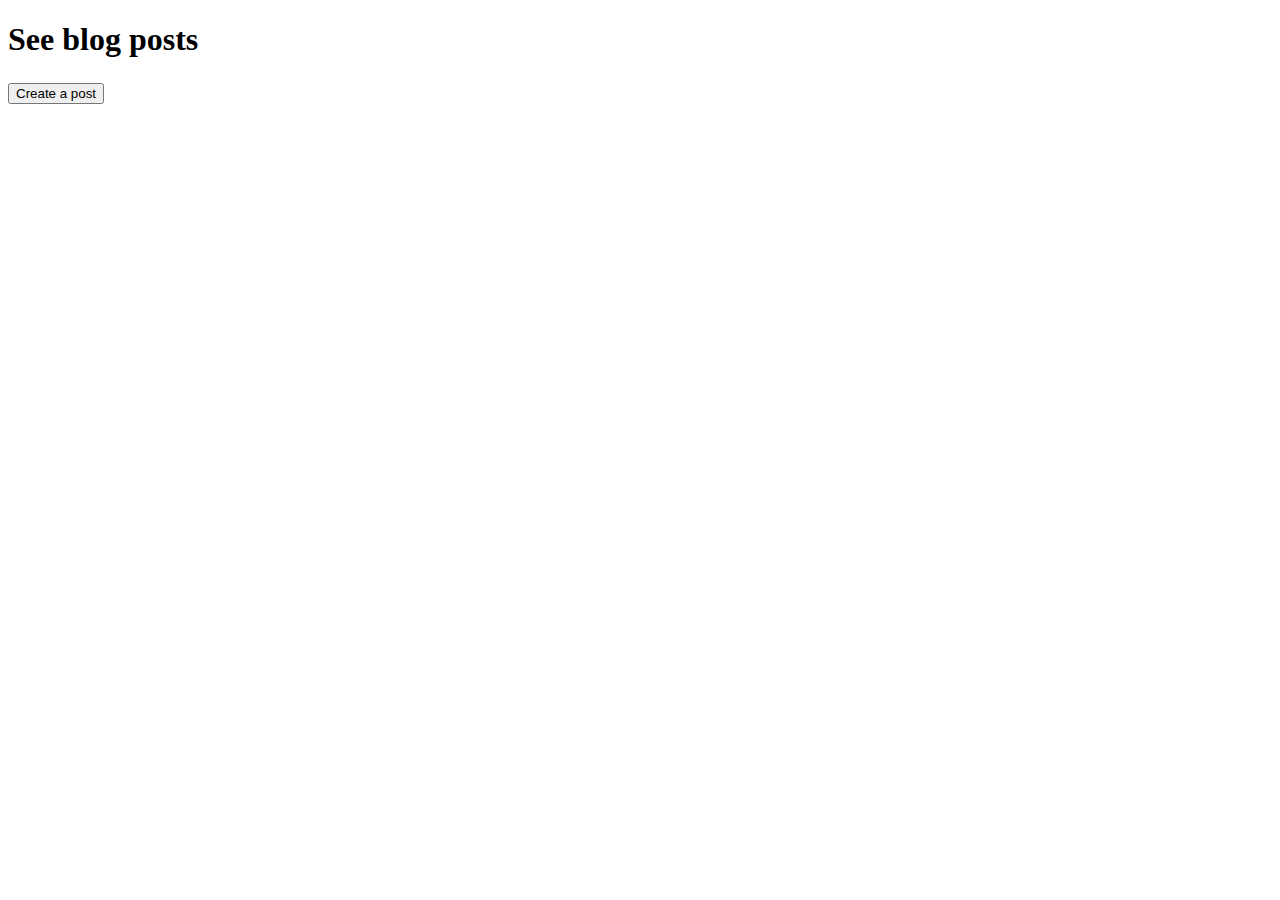
<file: src/main/resources/templates/posts/index.html>
<!DOCTYPE html>
<html lang="en" xmlns:th="http://www.thymeleaf.org">
<head>
    <meta charset="UTF-8" />
    <meta name="viewport" content="width=device-width, initial-scale=1">
    <title>Index</title>
    <link href="https://cdn.jsdelivr.net/npm/bootstrap@5.3.0-alpha3/dist/css/bootstrap.min.css" rel="stylesheet" integrity="sha384-KK94CHFLLe+nY2dmCWGMq91rCGa5gtU4mk92HdvYe+M/SXH301p5ILy+dN9+nJOZ" crossorigin="anonymous">

    <link rel="stylesheet" th:href="@{/css/index.css}"/>
</head>
<body>
<div th:fragment="navbar">
    <div th:replace="partials/navbar"></div>
</div>


<div class="container">

    <h1>See blog posts</h1>

    <div th:each="post : ${posts}">
        <div class="card" style="width: 18rem;">
            <div class="card-body">
                <h5 class="card-title" th:text="${post.title}"></h5>
                <h6 class="card-subtitle mb-2 text-body-secondary" th:text="${post.user}"></h6>
                <p class="card-text" th:text="${post.body}"></p>
            </div>
        </div>
    </div>

    <div>
        <button type="button" class="btn btn-primary" onclick="location.href='/posts/create'">Create a post</button>
    </div>

</div>








<script src="https://cdn.jsdelivr.net/npm/bootstrap@5.3.0-alpha3/dist/js/bootstrap.bundle.min.js" integrity="sha384-ENjdO4Dr2bkBIFxQpeoTz1HIcje39Wm4jDKdf19U8gI4ddQ3GYNS7NTKfAdVQSZe" crossorigin="anonymous"></script>
</body>
</html>
</file>
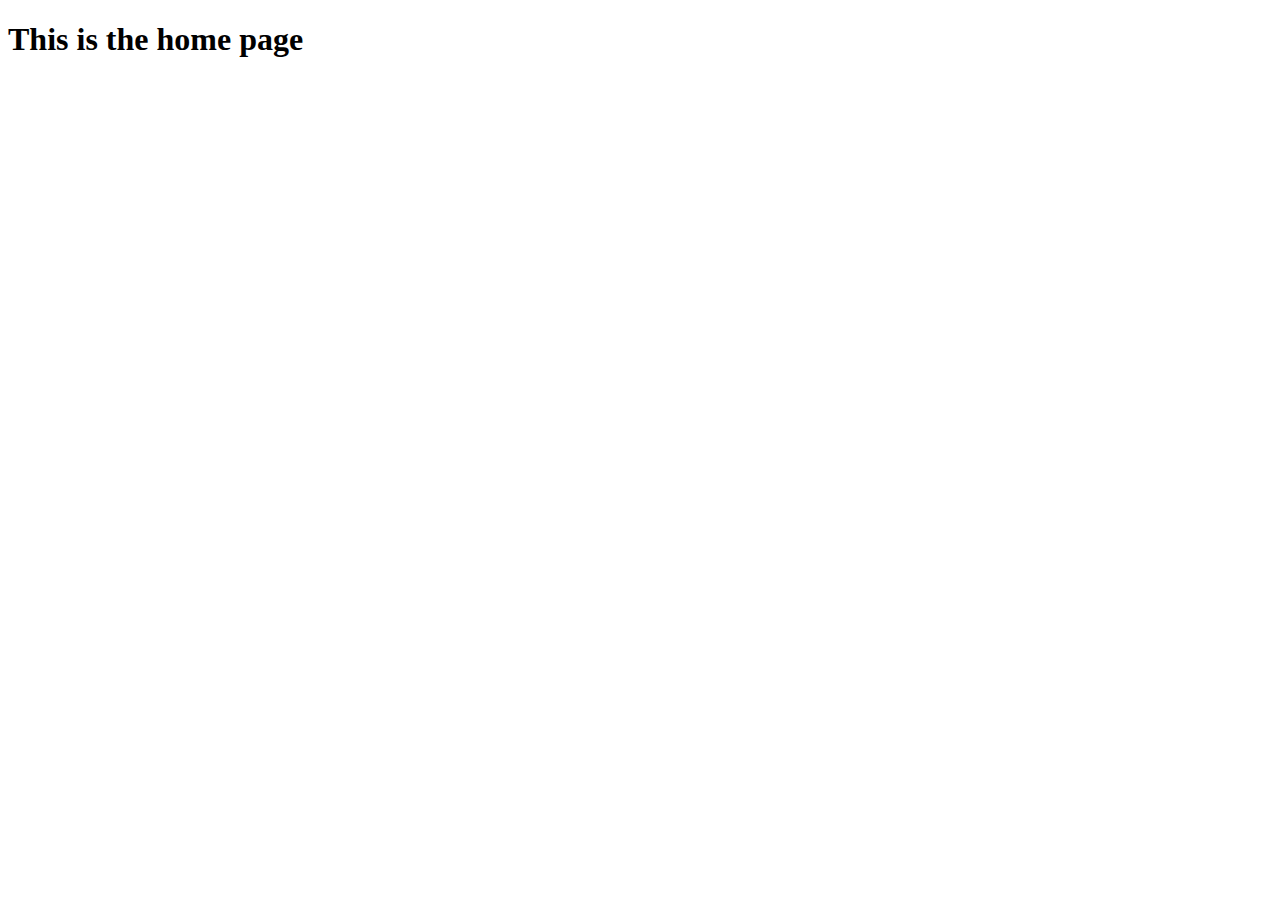
<file: src/main/resources/templates/home.html>
<!DOCTYPE html>
<html xmlns:th="http://www.thymeleaf.org">
<head>
  <meta charset="UTF-8" />
  <meta name="viewport" content="width=device-width, initial-scale=1">
  <title>Home</title>
  <link href="https://cdn.jsdelivr.net/npm/bootstrap@5.3.0-alpha3/dist/css/bootstrap.min.css" rel="stylesheet" integrity="sha384-KK94CHFLLe+nY2dmCWGMq91rCGa5gtU4mk92HdvYe+M/SXH301p5ILy+dN9+nJOZ" crossorigin="anonymous">
</head>
<body>
<div th:replace="/partials/navbar"></div>


<h1>This is the home page</h1>





<script src="https://cdn.jsdelivr.net/npm/bootstrap@5.3.0-alpha3/dist/js/bootstrap.bundle.min.js" integrity="sha384-ENjdO4Dr2bkBIFxQpeoTz1HIcje39Wm4jDKdf19U8gI4ddQ3GYNS7NTKfAdVQSZe" crossorigin="anonymous"></script>
</body>
</html>
</file>
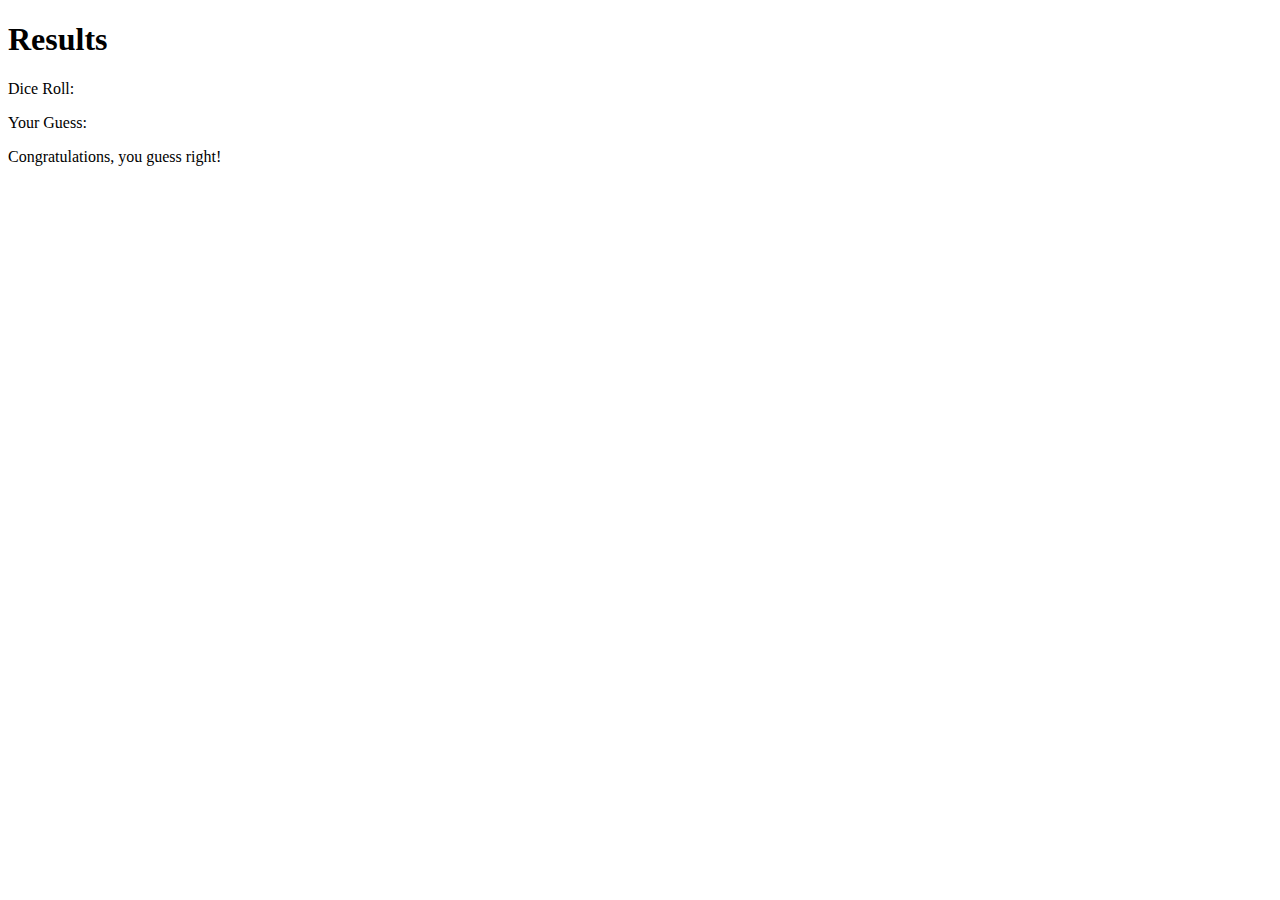
<file: src/main/resources/templates/result-page.html>
<!DOCTYPE html>
<html xmlns:th="http://www.thymeleaf.org">
<head>
    <meta charset="UTF-8">
    <title>Results</title>
</head>
<body>
  <div>
    <h1>Results</h1>
        <p>Dice Roll: <span th:text="${diceRoll}"></span></p>
         <p>Your Guess: <span th:text="${number}"></span></p>
         <p th:if="${isCorrect}">Congratulations, you guess right!</p>


  </div>


</body>
</html>
</file>
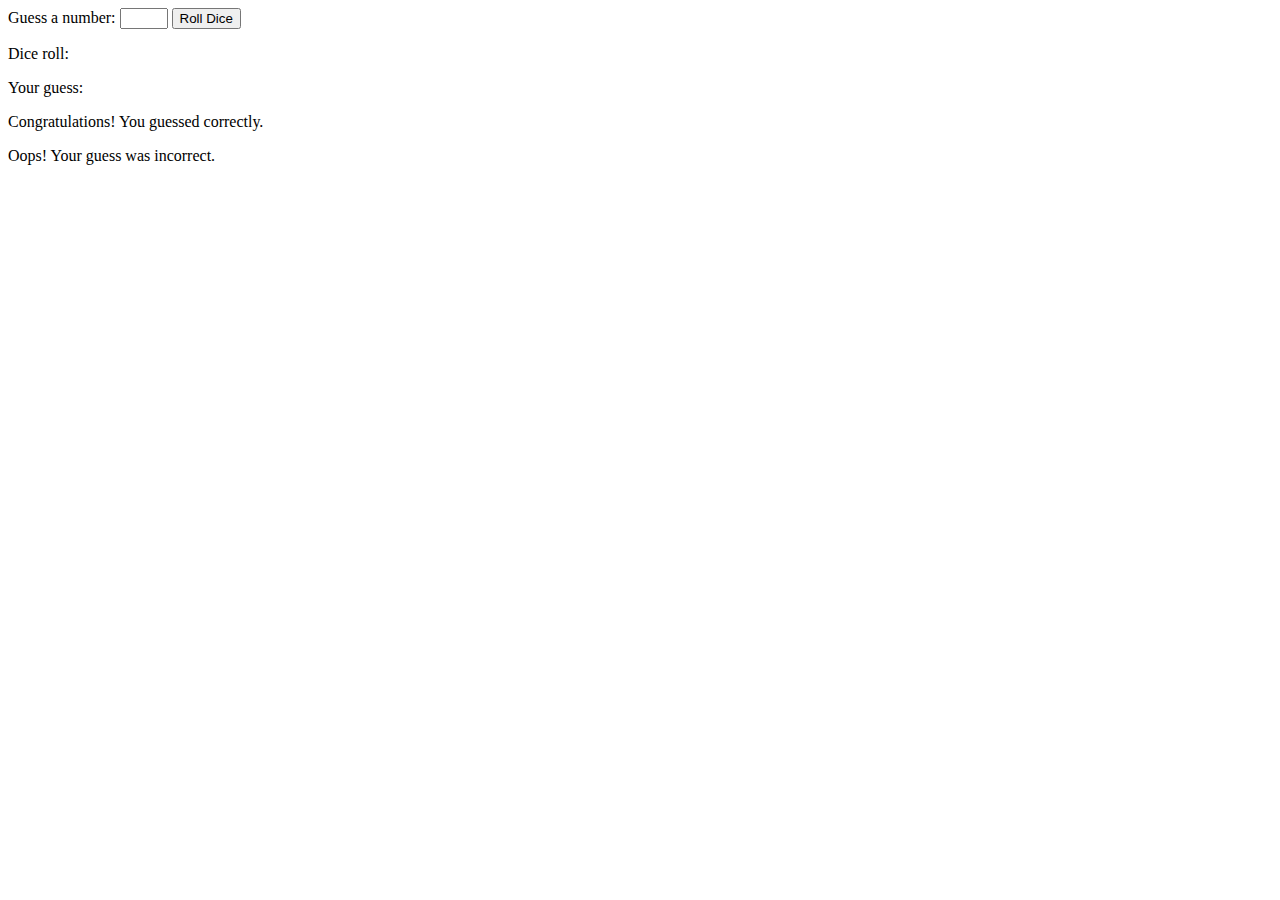
<file: src/main/resources/templates/roll-dice.html>
<!DOCTYPE html>
<html xmlns:th="http://www.thymeleaf.org">
<head>
    <meta charset="UTF-8" />
    <meta name="viewport" content="width=device-width, initial-scale=1">
    <title>Dice Roll</title>
    <link href="https://cdn.jsdelivr.net/npm/bootstrap@5.3.0-alpha3/dist/css/bootstrap.min.css" rel="stylesheet" integrity="sha384-KK94CHFLLe+nY2dmCWGMq91rCGa5gtU4mk92HdvYe+M/SXH301p5ILy+dN9+nJOZ" crossorigin="anonymous">
</head>
<body>

<div th:replace="/partials/navbar"></div>


    <div class="container-fluid">
        <div>
            <form th:action="@{/roll-dice}" method="get">
                <label for="guess">Guess a number:</label>
                <input type="number" id="guess" name="guess" min="1" max="6">
                <button type="submit">Roll Dice</button>
            </form>

            <div th:if="${diceRoll != null}">
                <p>Dice roll: <span th:text="${diceRoll}"></span></p>
                <p>Your guess: <span th:text="${guess}"></span></p>
                <p th:if="${isCorrect}">Congratulations! You guessed correctly.</p>
                <p th:if="${!isCorrect}">Oops! Your guess was incorrect.</p>
            </div>

    </div>

    <script src="https://cdn.jsdelivr.net/npm/bootstrap@5.3.0-alpha3/dist/js/bootstrap.bundle.min.js" integrity="sha384-ENjdO4Dr2bkBIFxQpeoTz1HIcje39Wm4jDKdf19U8gI4ddQ3GYNS7NTKfAdVQSZe" crossorigin="anonymous"></script>
</body>
</html>
</file>
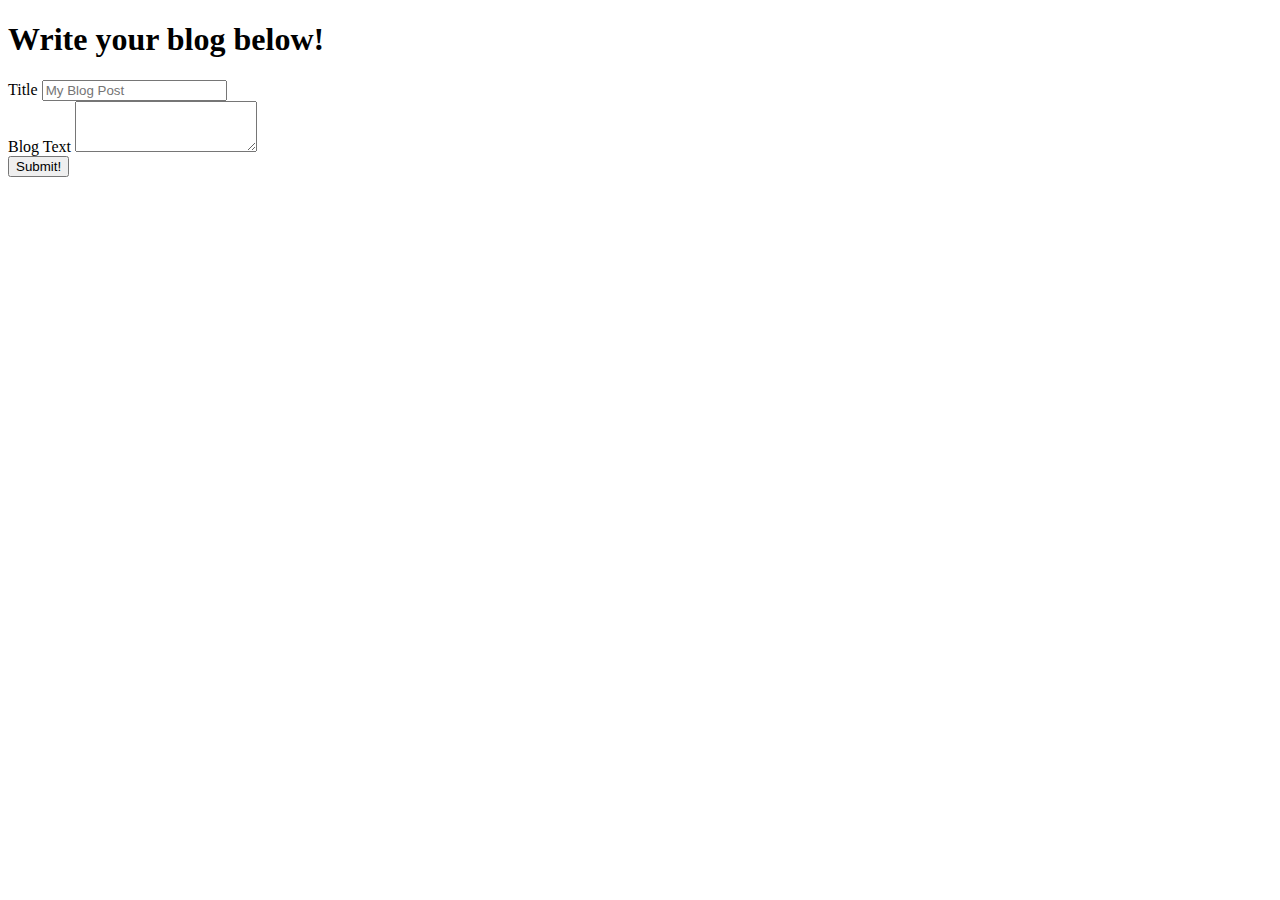
<file: src/main/resources/templates/posts/create.html>
<!DOCTYPE html>
<html lang="en" xmlns:th="http://www.thymeleaf.org">

<head>
  <meta charset="UTF-8" />
  <meta name="viewport" content="width=device-width, initial-scale=1">
  <title>Create</title>
  <link href="https://cdn.jsdelivr.net/npm/bootstrap@5.3.0-alpha3/dist/css/bootstrap.min.css" rel="stylesheet" integrity="sha384-KK94CHFLLe+nY2dmCWGMq91rCGa5gtU4mk92HdvYe+M/SXH301p5ILy+dN9+nJOZ" crossorigin="anonymous">
</head>
<body>
<div th:fragment="navbar">
  <div th:replace="partials/navbar"></div>
</div>

<div class="container">
  <h1>Write your blog below!</h1>
  <form  th:method="post" th:action="@{/posts/create}" th:object="${post}">
    <div class="mb-3">
      <label for="BlogTitle" class="form-label">Title</label>
      <input type="text" class="form-control" id="BlogTitle" name="title" placeholder="My Blog Post" th:field="*{title}">
    </div>

    <div class="mb-3">
      <label for="BlogTextArea" class="form-label">Blog Text</label>
      <textarea class="form-control" id="BlogTextArea" name="content" rows="3" th:field="*{body}"></textarea>
      <input type="hidden" th:field="*{id}">
    </div>
    <button type="submit" class="btn btn-primary">Submit!</button>
  </form>



</div>




<script src="https://cdn.jsdelivr.net/npm/bootstrap@5.3.0-alpha3/dist/js/bootstrap.bundle.min.js" integrity="sha384-ENjdO4Dr2bkBIFxQpeoTz1HIcje39Wm4jDKdf19U8gI4ddQ3GYNS7NTKfAdVQSZe" crossorigin="anonymous"></script>
</body>
</html>
</file>
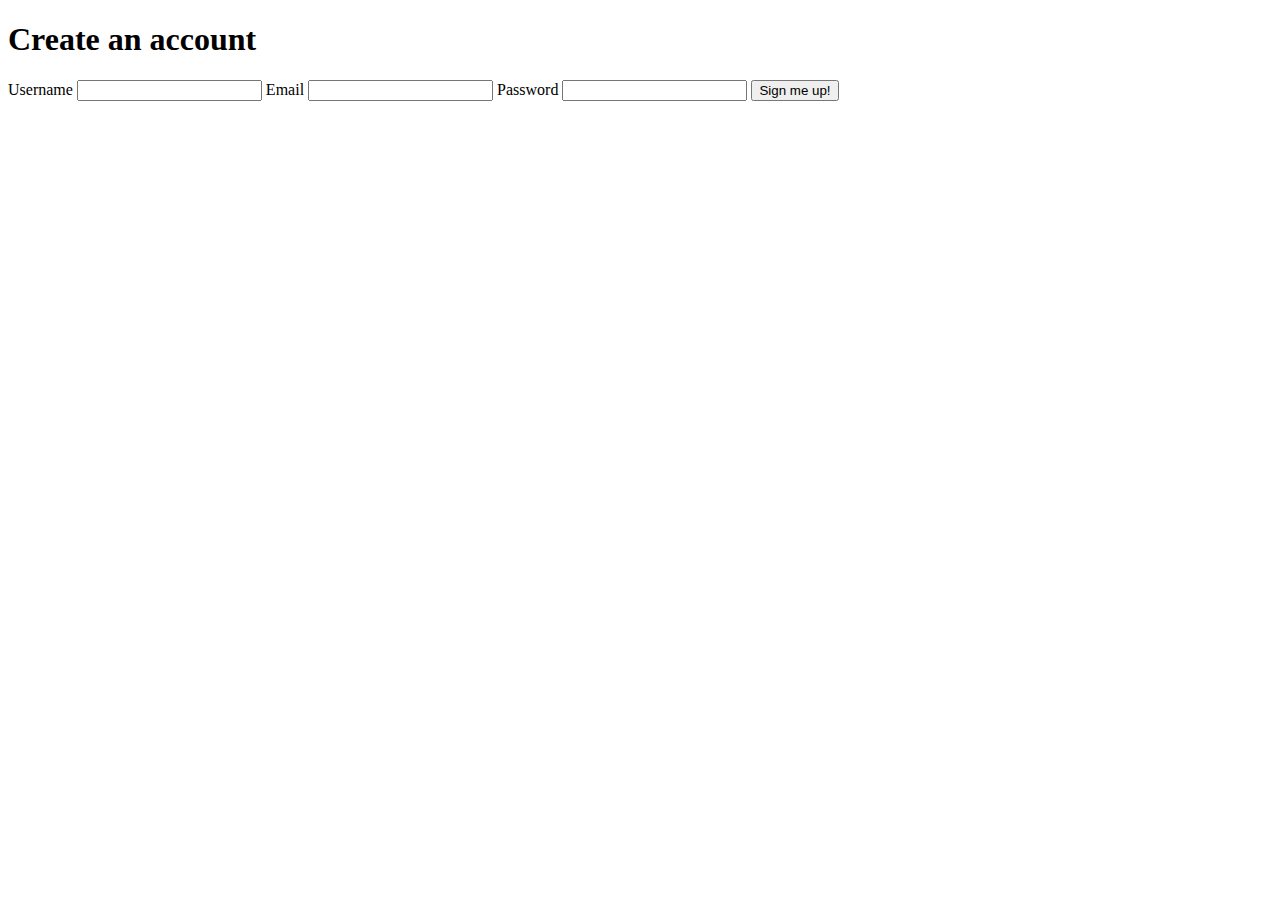
<file: src/main/resources/templates/users/sign-up.html>
<!DOCTYPE html>
<html xmlns:th="http://www.thymeleaf.org">
<head>
  <meta charset="UTF-8" />
  <title>Sign up</title>
</head>
<body>
<h1>Create an account</h1>
<form th:action="@{/sign-up}" method="POST" th:object="${user}">
  <label for="username">Username</label>
  <input id="username" th:field="*{username}" />

  <label for="email">Email</label>
  <input id="email" th:field="*{email}" />

  <label for="password">Password</label>
  <input id="password" type="password" th:field="*{password}" />

  <input value="Sign me up!" type="submit" />
</form>
</body>
</html>
</file>
